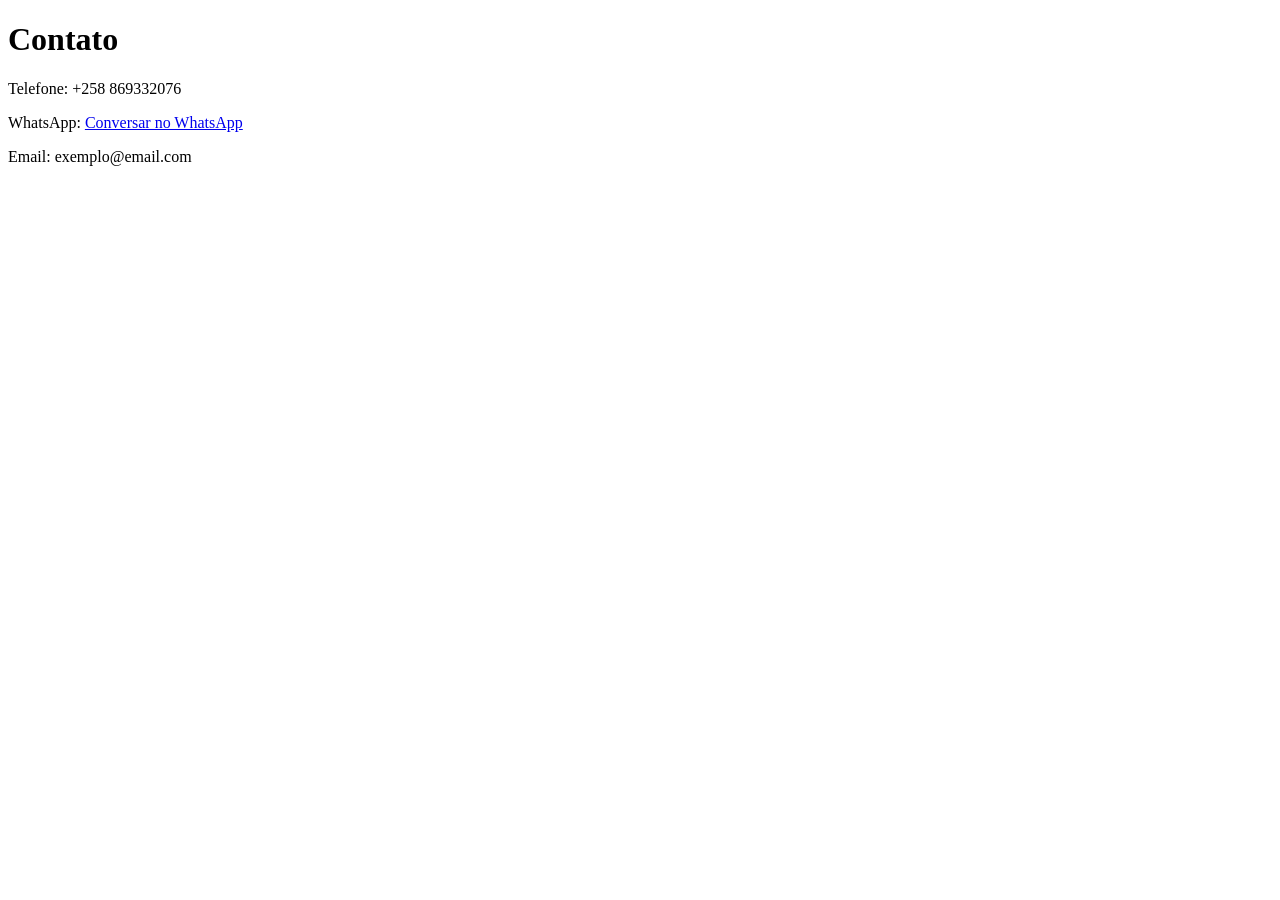
<file: contato.html>
<!DOCTYPE html>
<html lang="pt">
<head><meta charset="UTF-8"><title>Contato</title></head>
<body>
<h1>Contato</h1>
<p>Telefone: +258 869332076</p>
<p>WhatsApp: <a href="https://wa.me/258869332076">Conversar no WhatsApp</a></p>
<p>Email: exemplo@email.com</p>
</body>
</html>
</file>
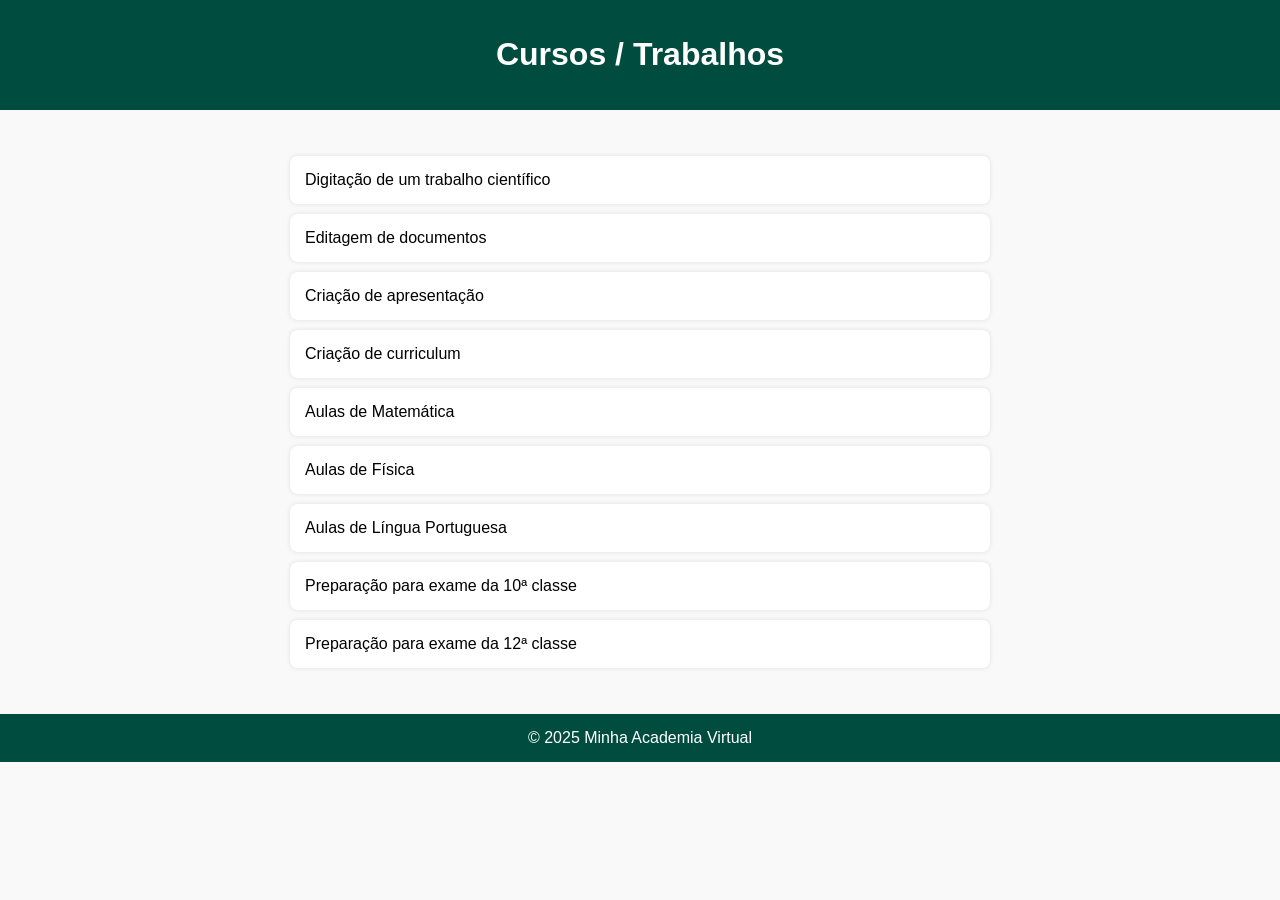
<file: curso.html>
<!DOCTYPE html>
<html lang="pt">
<head>
  <meta charset="UTF-8" />
  <meta name="viewport" content="width=device-width, initial-scale=1.0"/>
  <title>Cursos / Trabalhos</title>
  <style>
    body { font-family: Arial, sans-serif; margin: 0; padding: 0; background: #f9f9f9; }
    header, footer { background: #004d40; color: white; padding: 15px; text-align: center; }
    main { padding: 30px; max-width: 700px; margin: auto; }
    ul { list-style-type: none; padding: 0; }
    li { background: white; margin: 10px 0; padding: 15px; border-radius: 8px; box-shadow: 0 0 5px rgba(0,0,0,0.1); }
  </style>
</head>
<body>
  <header><h1>Cursos / Trabalhos</h1></header>

  <main>
    <ul>
      <li>Digitação de um trabalho científico</li>
      <li>Editagem de documentos</li>
      <li>Criação de apresentação</li>
      <li>Criação de curriculum</li>
      <li>Aulas de Matemática</li>
      <li>Aulas de Física</li>
      <li>Aulas de Língua Portuguesa</li>
      <li>Preparação para exame da 10ª classe</li>
      <li>Preparação para exame da 12ª classe</li>
    </ul>
  </main>

  <footer>&copy; 2025 Minha Academia Virtual</footer>
</body>
</html>
</file>
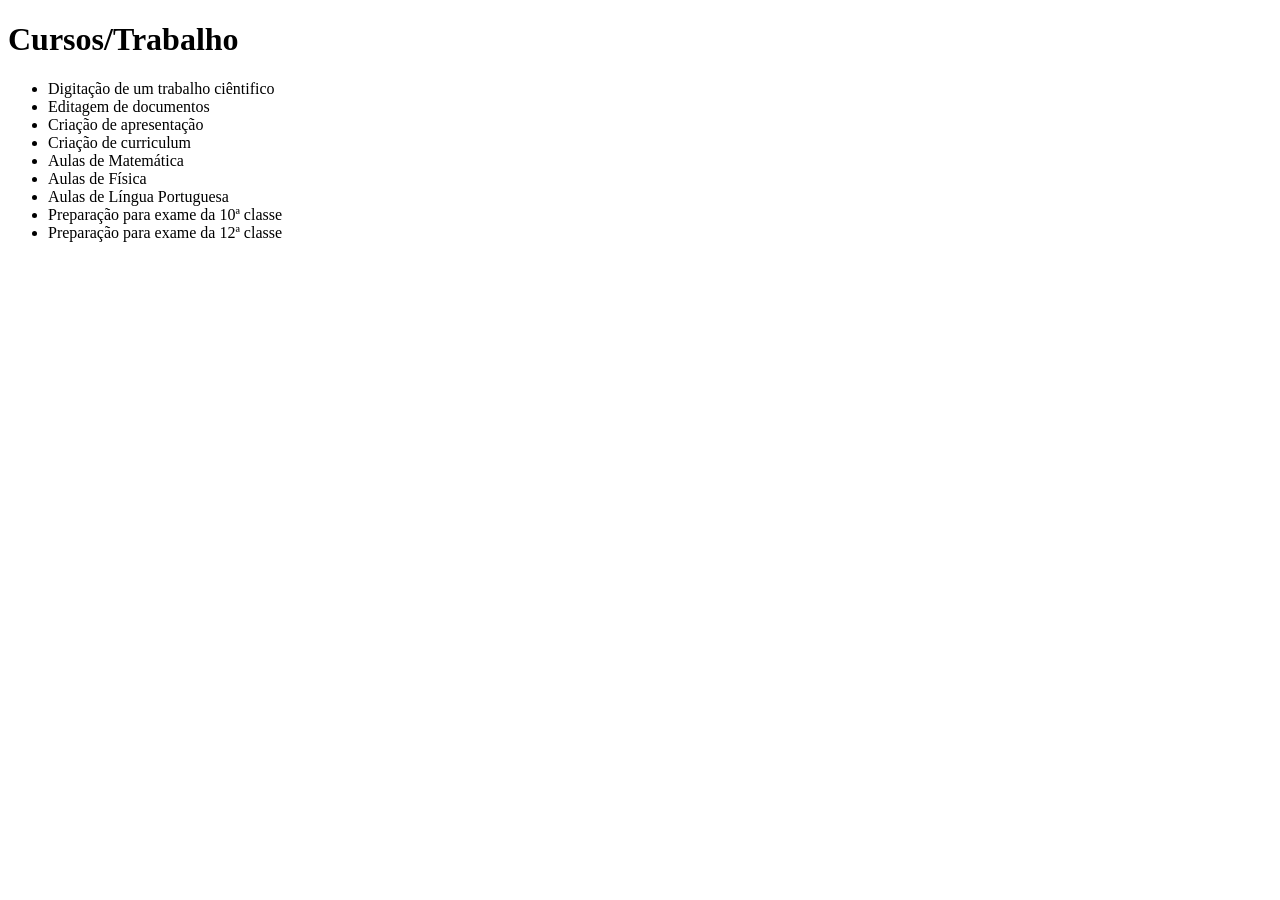
<file: cursos.html>
<!DOCTYPE html>
<html lang="pt">
<head><meta charset="UTF-8"><title>Cursos e Trabalhos</title></head>
<body>
<h1>Cursos/Trabalho</h1>
<ul>
  <li>Digitação de um trabalho ciêntifico</li>
  <li>Editagem de documentos</li>
  <li>Criação de apresentação</li>
  <li>Criação de curriculum</li>
  <li>Aulas de Matemática</li>
  <li>Aulas de Física</li>
  <li>Aulas de Língua Portuguesa</li>
  <li>Preparação para exame da 10ª classe</li>
  <li>Preparação para exame da 12ª classe</li>
</ul>
</body>
</html>
</file>
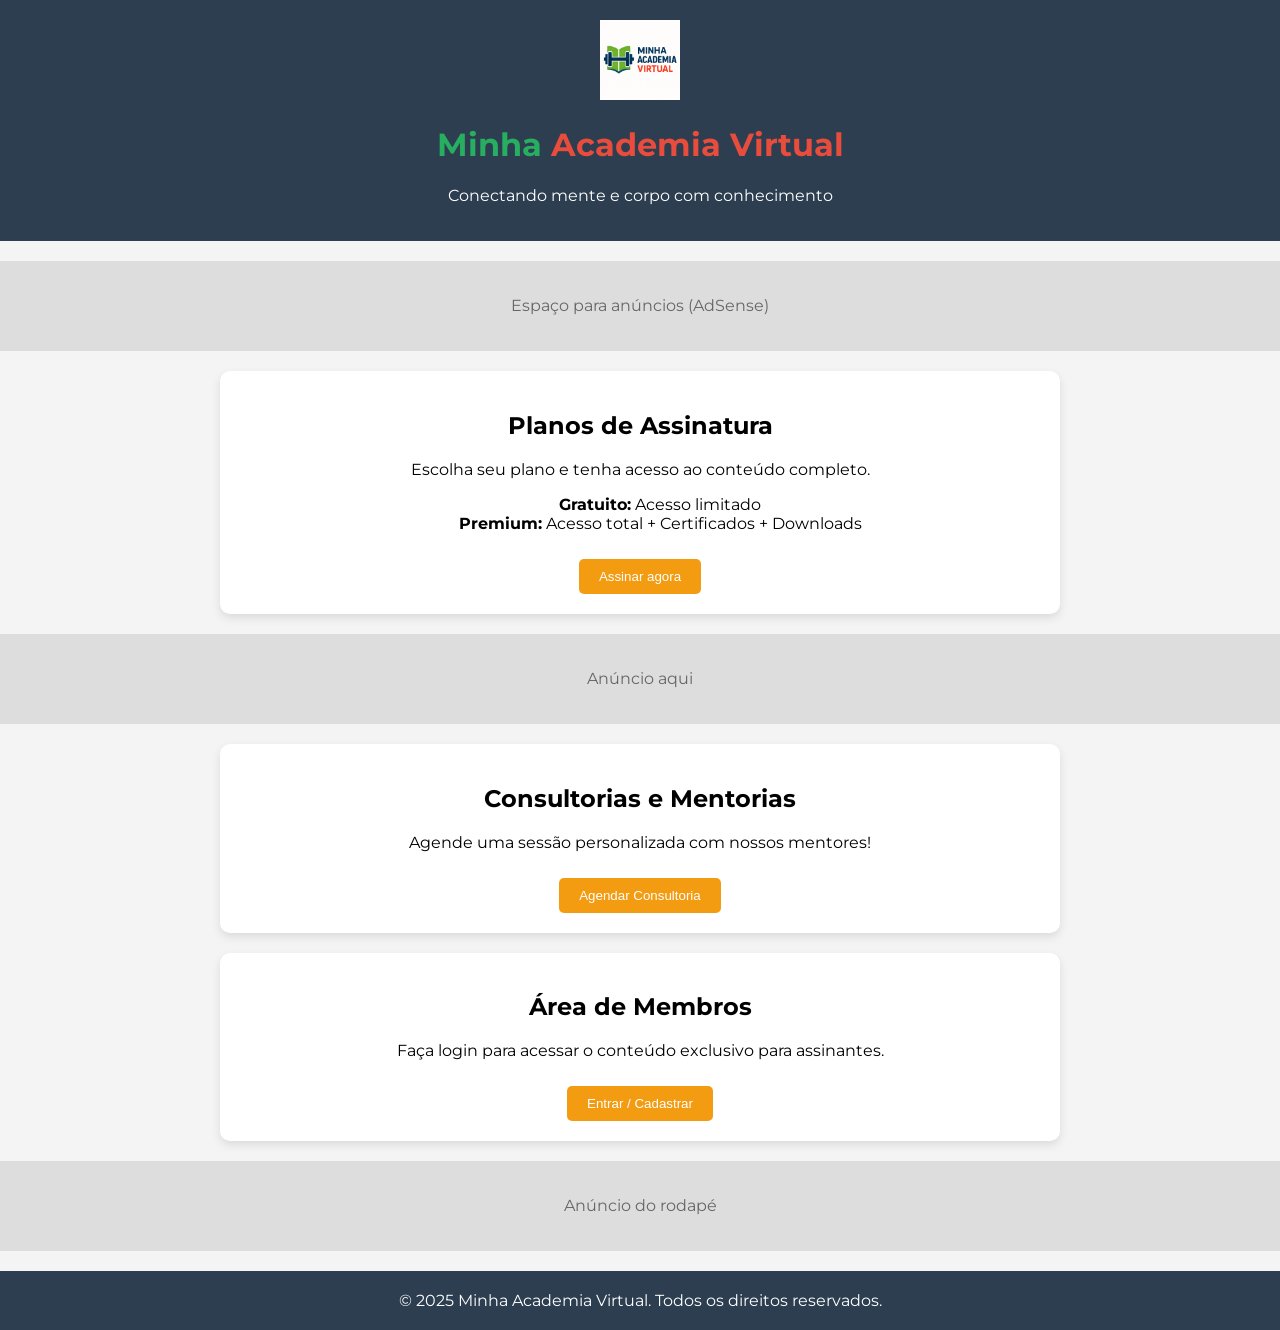
<file: index_monetizado.html>
<!DOCTYPE html>
<html lang="pt-BR">
<head>
  <meta charset="UTF-8" />
  <meta name="viewport" content="width=device-width, initial-scale=1.0"/>
  <title>Minha Academia Virtual</title>
  <link href="https://fonts.googleapis.com/css2?family=Montserrat:wght@600;700&display=swap" rel="stylesheet">
  <style>
    body { font-family: 'Montserrat', sans-serif; margin: 0; background: #f4f4f4; }
    header, footer { background-color: #2C3E50; color: white; padding: 20px; text-align: center; }
    header img { height: 80px; }
    h1 { color: #27ae60; }
    .highlight { color: #e74c3c; }
    section { padding: 40px 20px; text-align: center; }
    .planos, .mentoria, .membros { background: white; margin: 20px auto; padding: 20px; border-radius: 10px; max-width: 800px; box-shadow: 0 4px 10px rgba(0,0,0,0.1); }
    .adsense-box { background: #ddd; height: 90px; margin: 20px 0; text-align: center; line-height: 90px; color: #666; }
    button { background: #f39c12; color: white; border: none; padding: 10px 20px; border-radius: 5px; cursor: pointer; margin-top: 10px; }
  </style>
</head>
<body>

<header>
  <img src="logo.png" alt="Logo Minha Academia Virtual">
  <h1>Minha <span class="highlight">Academia Virtual</span></h1>
  <p>Conectando mente e corpo com conhecimento</p>
</header>

<div class="adsense-box">Espaço para anúncios (AdSense)</div>

<section class="planos">
  <h2>Planos de Assinatura</h2>
  <p>Escolha seu plano e tenha acesso ao conteúdo completo.</p>
  <ul style="list-style: none;">
    <li><strong>Gratuito:</strong> Acesso limitado</li>
    <li><strong>Premium:</strong> Acesso total + Certificados + Downloads</li>
  </ul>
  <button>Assinar agora</button>
</section>

<div class="adsense-box">Anúncio aqui</div>

<section class="mentoria">
  <h2>Consultorias e Mentorias</h2>
  <p>Agende uma sessão personalizada com nossos mentores!</p>
  <button>Agendar Consultoria</button>
</section>

<section class="membros">
  <h2>Área de Membros</h2>
  <p>Faça login para acessar o conteúdo exclusivo para assinantes.</p>
  <button>Entrar / Cadastrar</button>
</section>

<div class="adsense-box">Anúncio do rodapé</div>

<footer>
  &copy; 2025 Minha Academia Virtual. Todos os direitos reservados.
</footer>

</body>
</html>
</file>
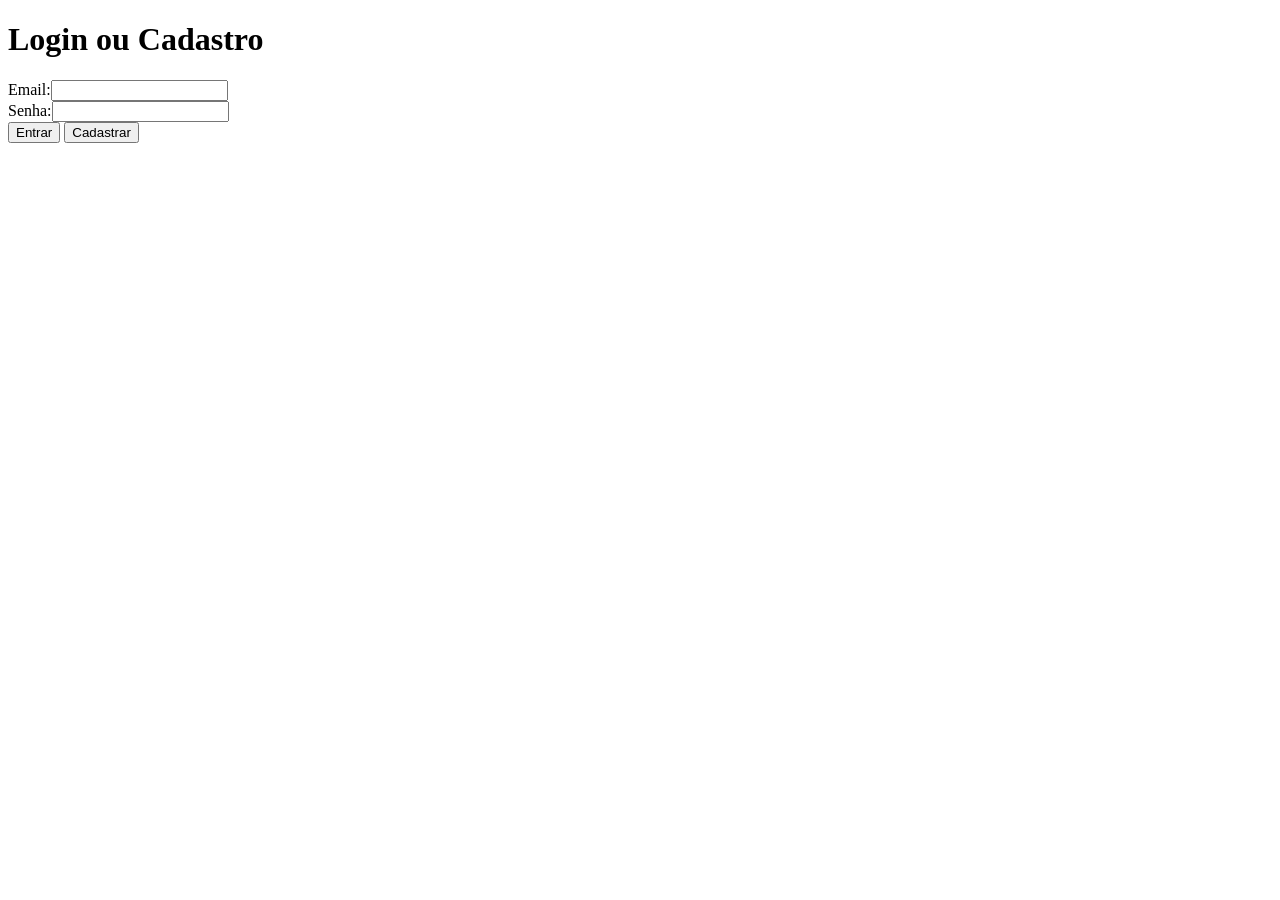
<file: login.html>
<!DOCTYPE html>
<html lang="pt">
<head><meta charset="UTF-8"><title>Login/Cadastro</title></head>
<body>
<h1>Login ou Cadastro</h1>
<form>
  <label>Email:</label><input type="email"><br>
  <label>Senha:</label><input type="password"><br>
  <button type="submit">Entrar</button>
  <button type="button">Cadastrar</button>
</form>
</body>
</html>
</file>
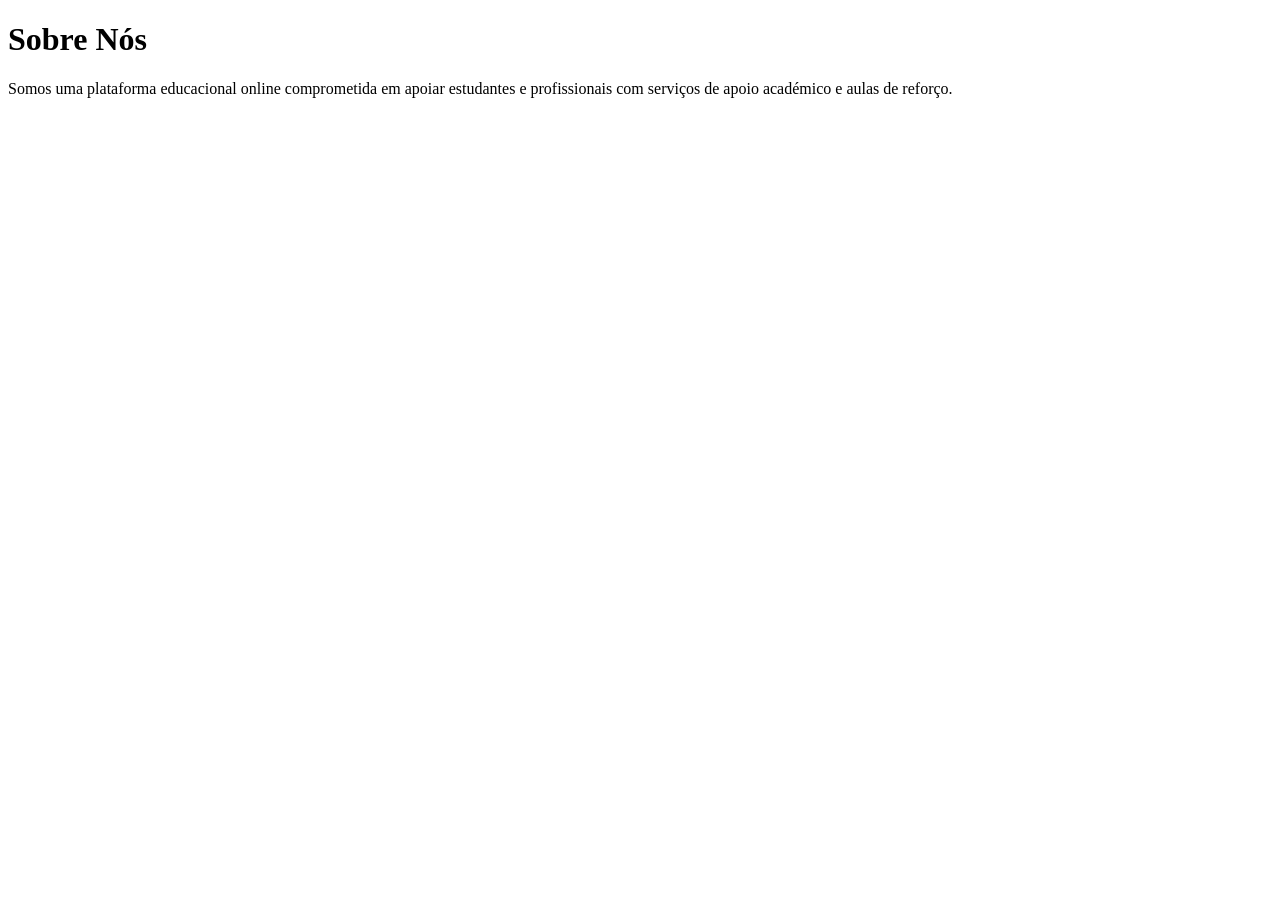
<file: sobre.html>
<!DOCTYPE html>
<html lang="pt">
<head><meta charset="UTF-8"><title>Sobre Nós</title></head>
<body>
<h1>Sobre Nós</h1>
<p>Somos uma plataforma educacional online comprometida em apoiar estudantes e profissionais com serviços de apoio académico e aulas de reforço.</p>
</body>
</html>
</file>
